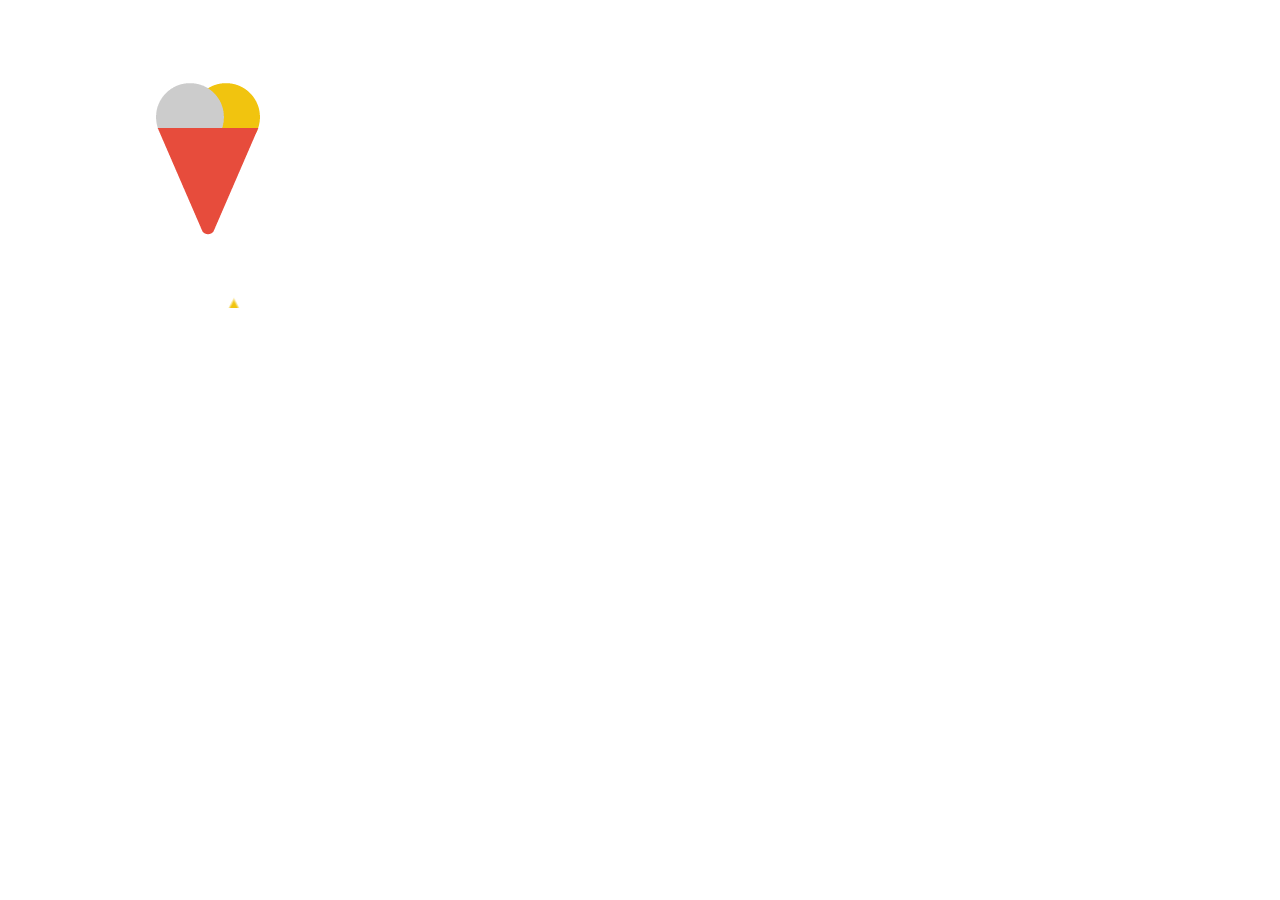
<file: main.html>
<!DOCTYPE html>
<html lang="en">
<head>
    <meta charset="UTF-8">
    <meta name="viewport" content="width=device-width, initial-scale=1.0">
    <title>Document</title>
    <link href="https://cdn.jsdelivr.net/npm/bootstrap@5.0.2/dist/css/bootstrap.min.css" rel="stylesheet" integrity="sha384-EVSTQN3/azprG1Anm3QDgpJLIm9Nao0Yz1ztcQTwFspd3yD65VohhpuuCOmLASjC" crossorigin="anonymous">
    <link rel="stylesheet" href="https://cdnjs.cloudflare.com/ajax/libs/font-awesome/6.6.0/css/all.min.css">
     <style>
         
          #hero{
            height: 90vh;
            background-image: url(/images/background/restaurant-bg.png);
          }
          .mm{
              margin-top: -5%;
          }
          
     </style>
   
    <link rel="stylesheet" href="https://cdnjs.cloudflare.com/ajax/libs/font-awesome/6.6.0/css/all.min.css">
</head>
<body>
  <div class="spinner-border" role="status">
    <span class="visually-hidden">
    <img src="/food.gif" alt="">

    </span>
  </div>
   
</body>
</html>
</file>
